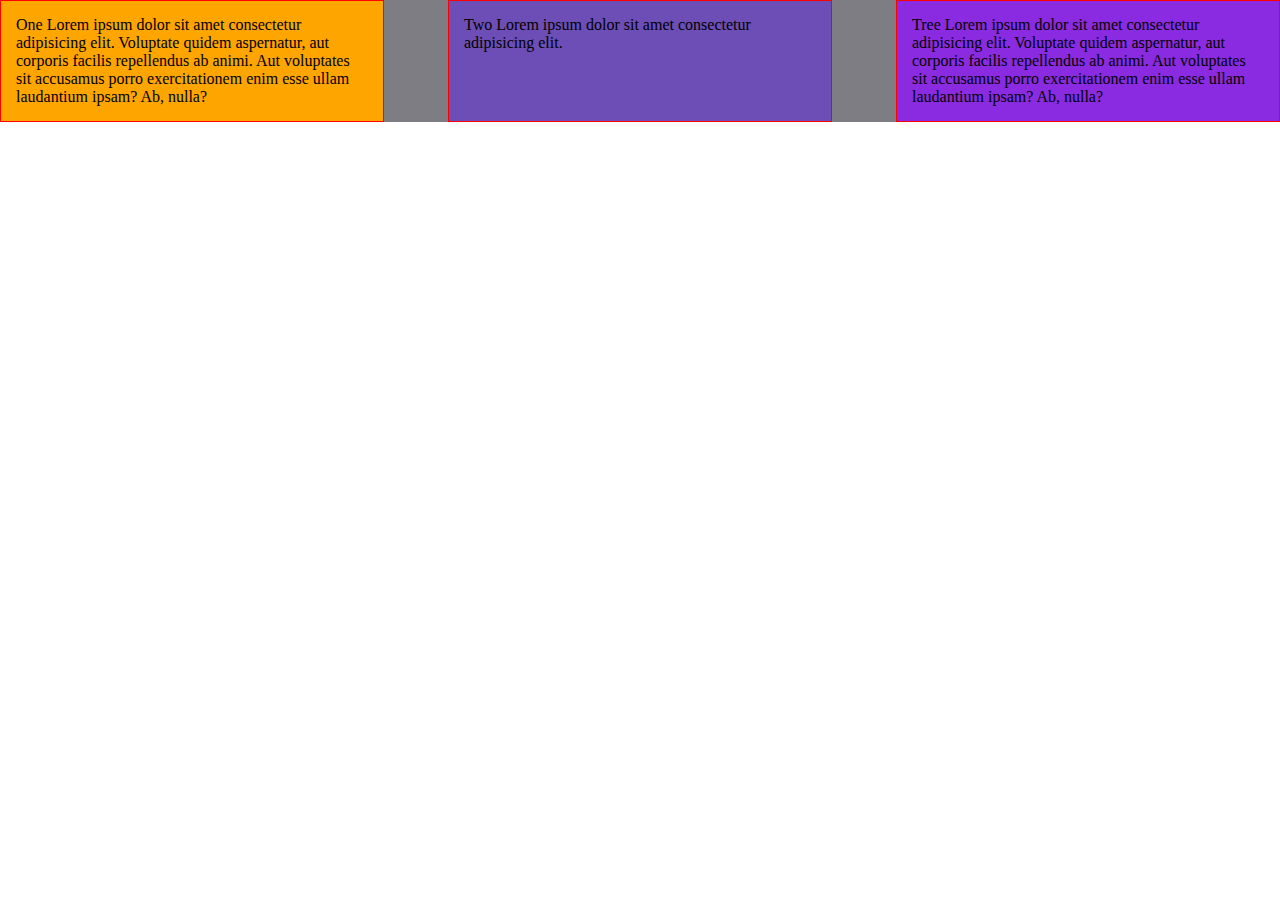
<file: flexbox/index.html>
<!DOCTYPE html>
<html lang="en">
  <head>
    <meta charset="UTF-8" />
    <meta http-equiv="X-UA-Compatible" content="IE=edge" />
    <meta name="viewport" content="width=device-width, initial-scale=1.0" />
    <title>Flexbox</title>
    <link rel="stylesheet" href="style.css" />
  </head>
  <body>
    <section class="container">
      <div class="box-1">
        One Lorem ipsum dolor sit amet consectetur adipisicing elit. Voluptate
        quidem aspernatur, aut corporis facilis repellendus ab animi. Aut
        voluptates sit accusamus porro exercitationem enim esse ullam laudantium
        ipsam? Ab, nulla?
      </div>
      <div class="box-2">
        Two Lorem ipsum dolor sit amet consectetur adipisicing elit.
      </div>
      <div class="box-3">
        Tree Lorem ipsum dolor sit amet consectetur adipisicing elit. Voluptate
        quidem aspernatur, aut corporis facilis repellendus ab animi. Aut
        voluptates sit accusamus porro exercitationem enim esse ullam laudantium
        ipsam? Ab, nulla?
      </div>
    </section>
  </body>
</html>
</file>
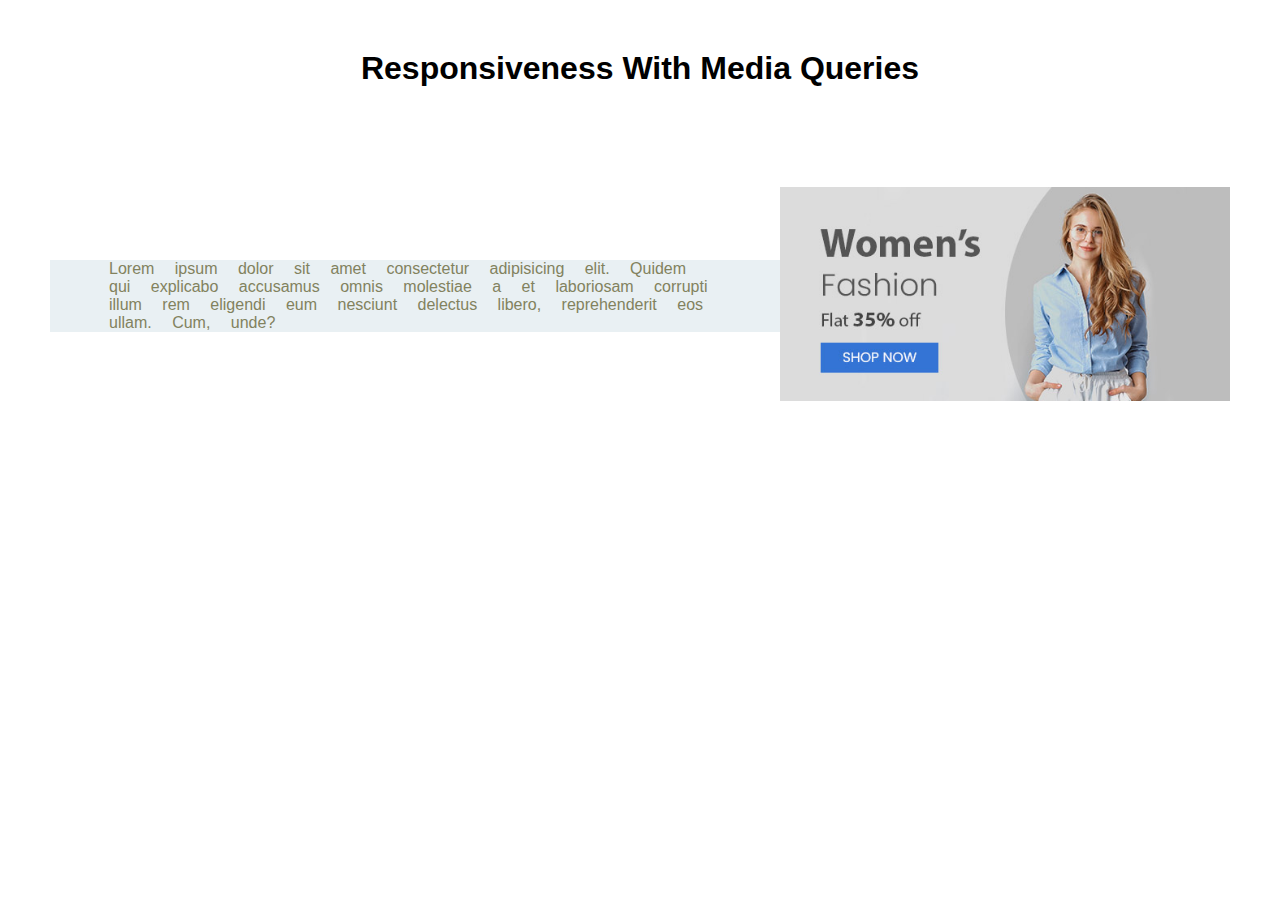
<file: media queries/index.html>
<!DOCTYPE html>
<html lang="en">
  <head>
    <meta charset="UTF-8" />
    <meta http-equiv="X-UA-Compatible" content="IE=edge" />
    <meta name="viewport" content="width=device-width, initial-scale=1.0" />
    <title>Media Queries</title>
    <link rel="stylesheet" href="style.css" />
  </head>
  <body>
    <h1>Responsiveness with media Queries</h1>
    <div class="container">
      <div class="text-section">
        Lorem ipsum dolor sit amet consectetur adipisicing elit. Quidem qui
        explicabo accusamus omnis molestiae a et laboriosam corrupti illum rem
        eligendi eum nesciunt delectus libero, reprehenderit eos ullam. Cum,
        unde?
      </div>
      <br />
      <div class="image-section">
        <a href="#"> <img src="womens-banner.jpg" alt="" /> </a>
      </div>
    </div>
  </body>
</html>
</file>
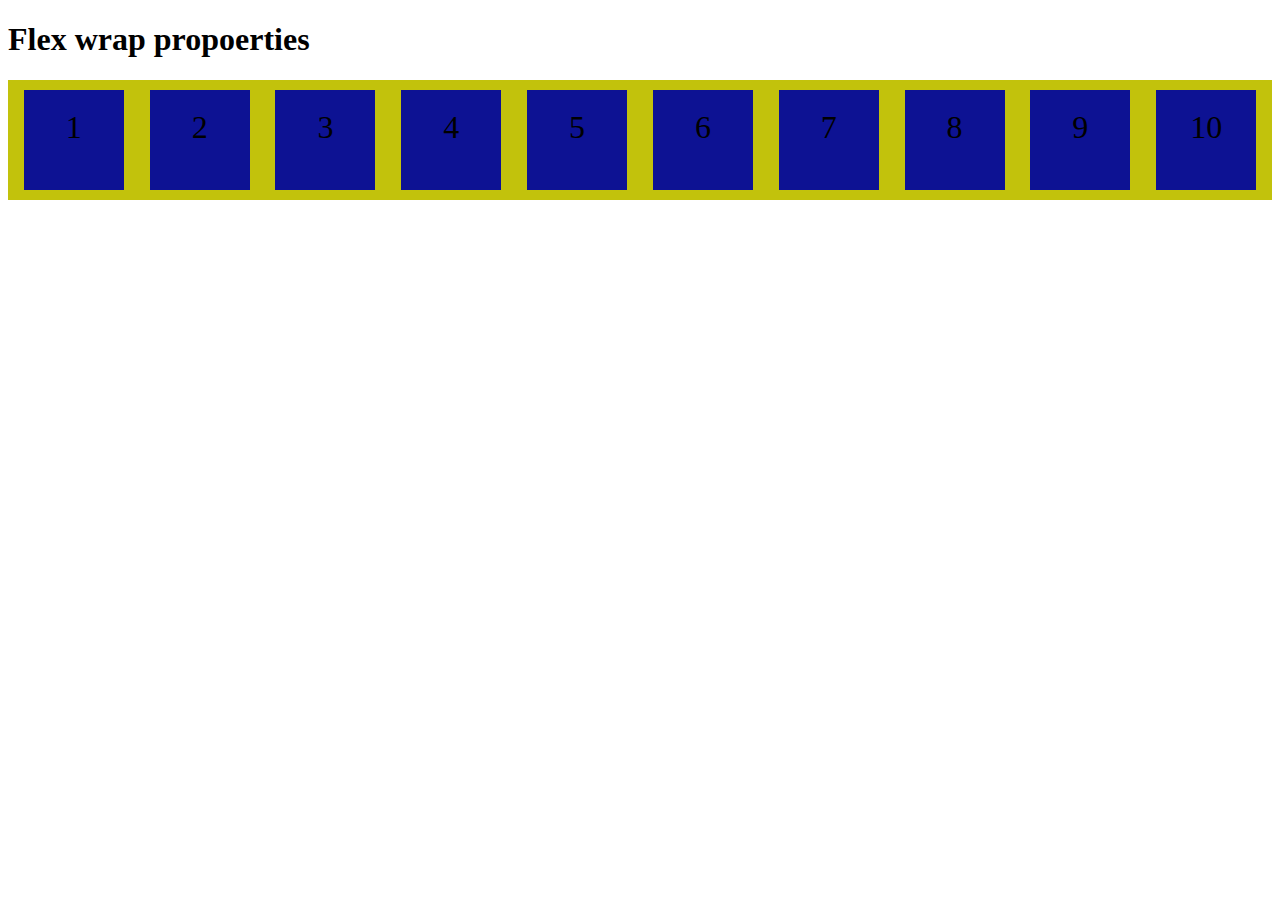
<file: flexbox/flexwrap.html>
<!DOCTYPE html>
<html lang="en">
  <head>
    <meta charset="UTF-8" />
    <meta http-equiv="X-UA-Compatible" content="IE=edge" />
    <meta name="viewport" content="width=device-width, initial-scale=1.0" />
    <title>Flex wrap</title>
    <link rel="stylesheet" href="flexwrap.css" />
  </head>
  <body>
    <h1>Flex wrap propoerties</h1>
    <div class="container">
      <div>1</div>
      <div>2</div>
      <div>3</div>
      <div>4</div>
      <div>5</div>
      <div>6</div>
      <div>7</div>
      <div>8</div>
      <div>9</div>
      <div>10</div>
    </div>
  </body>
</html>
</file>
<file: flexbox/style.css>
* {
  margin: 0;
  padding: 0;
  box-sizing: border-box;
}

.container {
  width: 100%;
  background: rgb(125, 125, 131);
  display: flex;
  flex-direction: row;
  justify-content: space-between;
}

.container div {
  padding: 15px;
  border: 1px solid red;
  /* width: 30%; */
  flex-basis: 30%; /* il renvoie le meme resultat que le widht*/
}
.box-1 {
  background-color: orange;
}
.box-2 {
  background-color: rgb(108, 78, 182);
}
.box-3 {
  background-color: blueviolet;
}

/* .box-1 {
  flex: 1;
}
.box-2 {
  flex: 1;
}
.box-3 {
  flex: 1;
} */

@media (max-width: 768px) {
  .container {
    flex-direction: column;
  }
}
</file>
<file: media queries/style.css>
* {
  margin: 0;
  padding: 0;
  font-family: "josefan sans", sans-serif;
  box-sizing: border-box;
}

h1 {
  margin: 50px 0;
  text-transform: capitalize;
  text-align: center;
}

.container {
  padding: 50px;
  width: 100%;
  display: flex;
  justify-content: space-around;
  align-items: center;
}
.text-section {
  padding: 0 5%;
  word-spacing: 16px;
  /* border: 1px solid blue; */
}
.image-section {
  /* padding: 0 5%; */
  width: 50%;
  text-align: center;
  /* border: 1px solid red; */
}

.image-section img {
  width: 450px;
}

@media (min-width: 1024px) {
  .text-section {
    color: rgb(130, 130, 94);
    background-color: rgb(233, 240, 243);
  }
}

@media (min-width: 769px) and (max-width: 1023px) {
  .text-section {
    text-transform: uppercase;
  }
  body {
    background-color: aquamarine;
  }
}

@media (max-width: 768px) {
  h1 {
    color: blue;
  }
  .container {
    display: block;
  }
  .text-section {
    width: 100%;
  }
  .image-section {
    width: 100%;
  }
  .image-section img {
    width: 100%;
    height: auto;
    padding: 10px;
  }
}

@media (max-width: 468px) {
  .image-section img {
    padding: 15px;
  }
  h1 {
    color: orange;
    font-size: 20px;
  }
}
</file>
<file: flexbox/flexwrap.css>
.container {
  background-color: rgb(194, 194, 12);
  display: flex;
  flex-wrap: wrap;
  justify-content: space-evenly;
}

.container div {
  width: 100px;
  height: 100px;
  margin: 10px;
  font-size: 32px;
  text-align: center;
  background-color: rgb(13, 18, 147);
  line-height: 75px;
}
</file>
